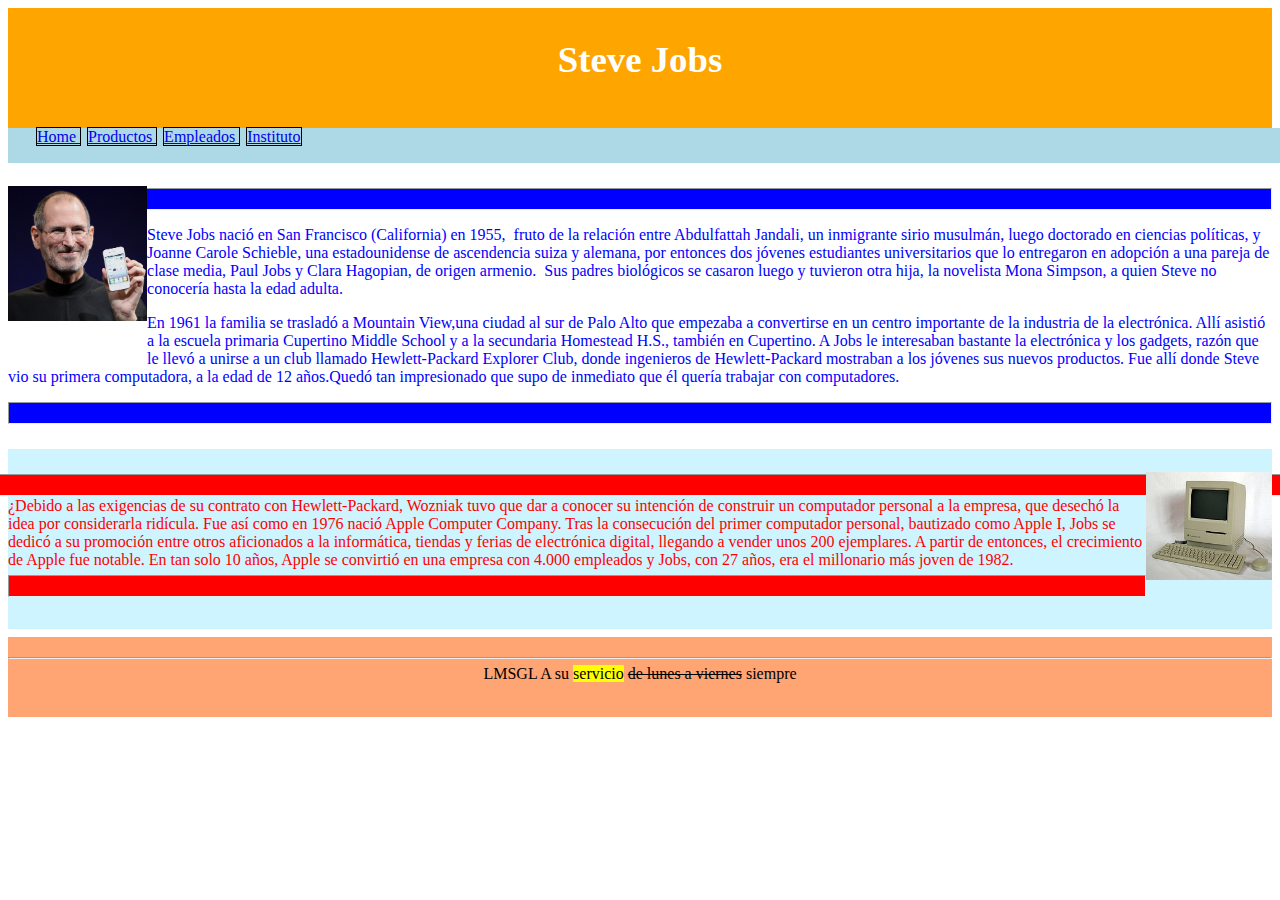
<file: Pares/WebContent/Pares.html>
<!DOCTYPE html>
<html>
<head>
<link rel="stylesheet" href="NewFile.css">
<meta charset="UTF-8">
<title>Steve Jobs</title>
</head>
<body>
	<header>Steve Jobs</header>
	<nav>
		<a class="nav" href="Pares.html">Home </a> <a class="nav"
			href="Productos.html">Productos </a> <a class="nav" href="https://www.apple.com/es/">Empleados
		</a> <a class="nav" href="https://mestreacasa.gva.es/web/ieselgrao/inicio">Instituto </a>
	</nav>
	<main>
		<hr class="blu">
		<section>
			<p class="azul"><img class="steve" src="./recursos/steve1.jpg">Steve Jobs nació en San Francisco (California) en
				1955, ​ fruto de la relación entre Abdulfattah Jandali, un
				inmigrante sirio musulmán, luego doctorado en ciencias políticas, y
				Joanne Carole Schieble, una estadounidense de ascendencia suiza y
				alemana, por entonces dos jóvenes estudiantes universitarios que lo
				entregaron en adopción a una pareja de clase media, Paul Jobs y
				Clara Hagopian, de origen armenio. ​ Sus padres biológicos se
				casaron luego y tuvieron otra hija, la novelista Mona Simpson, a
				quien Steve no conocería hasta la edad adulta.</p>

			<p class="azult">En 1961 la familia se trasladó a Mountain View,​
				una ciudad al sur de Palo Alto que empezaba a convertirse en un
				centro importante de la industria de la electrónica. Allí asistió a
				la escuela primaria Cupertino Middle School y a la secundaria
				Homestead H.S., también en Cupertino. A Jobs le interesaban bastante
				la electrónica y los gadgets, razón que le llevó a unirse a un club
				llamado Hewlett-Packard Explorer Club, donde ingenieros de
				Hewlett-Packard mostraban a los jóvenes sus nuevos productos. Fue
				allí donde Steve vio su primera computadora, a la edad de 12
				años.Quedó tan impresionado que supo de inmediato que él quería
				trabajar con computadores.
		</section>

		<hr class="bl">
		<section class="red">
			<hr class="ret">

			<p class="rojo"><img class="mac" src="./recursos/macintosh.jpg">¿Debido a las exigencias de su contrato con
				Hewlett-Packard, Wozniak tuvo que dar a conocer su intención de
				construir un computador personal a la empresa, que desechó la idea
				por considerarla ridícula. Fue así como en 1976 nació Apple Computer
				Company. Tras la consecución del primer computador personal,
				bautizado como Apple I, Jobs se dedicó a su promoción entre otros
				aficionados a la informática, tiendas y ferias de electrónica
				digital, llegando a vender unos 200 ejemplares. A partir de
				entonces, el crecimiento de Apple fue notable. En tan solo 10 años,
				Apple se convirtió en una empresa con 4.000 empleados y Jobs, con 27
				años, era el millonario más joven de 1982.</p>

			<hr class="reb"> 
		</section>
	</main>
	<footer>
		<hr class="pie">
		<p class="foot">
			LMSGL A su <span class="amarillo">servicio</span> <span
				class="tachado">de lunes a viernes</span> siempre
		</p>
	</footer>
</body>
</html>
</file>
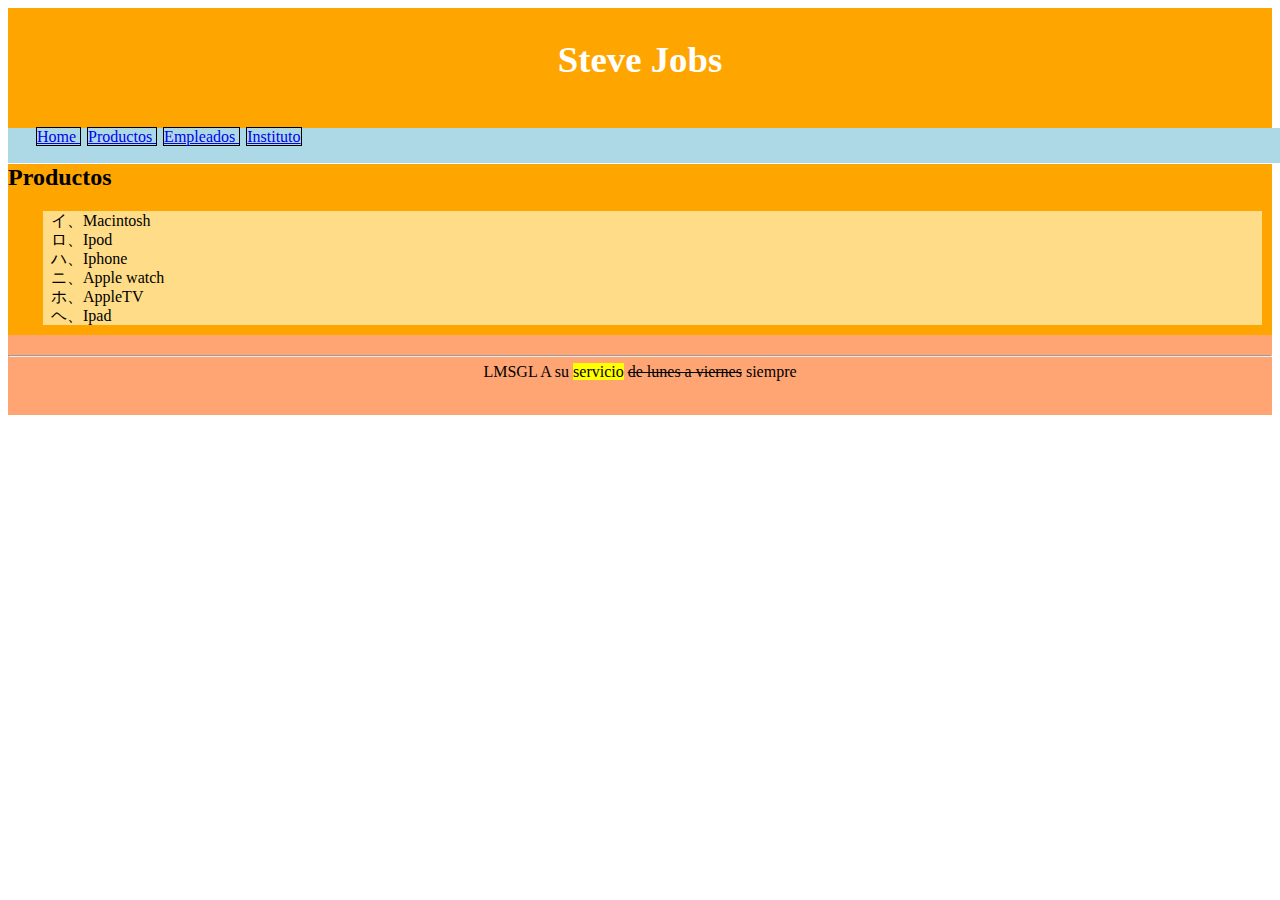
<file: Pares/WebContent/Productos.html>
<!DOCTYPE html>
<html>
<head>
<link rel="stylesheet" href="NewFile.css">
<meta charset="ISO-8859-1">
<title>Productos Steve Jobs</title>
</head>
<body>
	<header>Steve Jobs</header>
	<nav>
		<a class="nav" href="Pares.html">Home </a> <a class="nav"
			href="Productos.html">Productos </a> <a class="nav" href="https://www.apple.com/es/">Empleados
		</a> <a class="nav" href="https://mestreacasa.gva.es/web/ieselgrao/inicio">Instituto </a>
	</nav>

	<main class="productos">
		<h2>Productos</h2>
		<ul>
			<li>Macintosh</li>
			<li>Ipod</li>
			<li>Iphone</li>
			<li>Apple watch</li>
			<li>AppleTV</li>
			<li>Ipad</li>
		</ul>

	</main>
	<footer>
		<hr class="pie">
		<p class="foot">
			LMSGL A su <span class="amarillo">servicio</span> <span
				class="tachado">de lunes a viernes</span> siempre
		</p>
	</footer>
</body>
</html>
</file>
<file: Pares/WebContent/NewFile.css>
@charset "UTF-8";

header {
	background-color: orange;
	font-size: 230%;
	position: relative;
	text-align: center;
	color: white;
	font-family: 'Sriracha', cursive;
	font-weight: bold;
	height: 90px;
	padding-top: 30px;
}

@import
	url('https://fonts.googleapis.com/css2?family=Sriracha&display=swap');

.nav {
	border: solid 1px black;
	margin: 3px;
}

nav {
	text-indent: 25px;
	background-color: lightblue;
	position: relative;
	display: inline-block;
	box-sizing: content-box;
	width: 1905px;
	height: 35px;
}

.nav:visited {
	color: purple;
}

ul {
	background-color: #ffdc87;
	margin-left: 35px;
	margin-right: 10px;
	list-style: katakana-iroha;
}

.blu {
	height: 20px;
	background-color: blue;
	margin-top: 25px;
}

.bl {
	height: 20px;
	background-color: blue;
}

.ret {
	height: 20px;
	background-color: red;
	bottom: -25px;
	position: relative;
	width: 1900px;
	left:-210px;
}

.reb {
	height: 20px;
	background-color: red;
	position: relative;
}

.azul {
	color: blue;
	position:relative;
	box-sizing: content-box;
	display:block;
}

.azult {
	color: blue;
	position:relative;
	box-sizing: content-box;
	display:block;
}
.rojo {
	color: red;
	bottom: -10px;
	position: relative;
}

.red {
	margin-top: 25px;
	background-color: #cef4ff;
	height: 180px;
}

footer {
	background-color: #ffa473;
	text-align: center;
	height: 80px;
}

.pie {
	top: 20px;
	position: relative;
	color: lightgrey;
}

.foot {
	top: 10px;
	position: relative;
}

.amarillo {
	background-color: yellow;
}

.tachado {
	text-decoration: line-through;
}

.productos {
	background-color: orange;
	margin-top: -19px;
	margin-bottom: -16px;
	padding-bottom: 2px;
}

.steve{
	height: 11%;
	width: 11%;
	position:relative;
	box-sizing: content-box;
	display:block;
	float: left;
	top:-40px;
}

.mac{
	height: 10%;
	width: 10%;
	position:relative;
	box-sizing: content-box;
	display:block;
	float: right;
	top:-25px;
}
</file>
